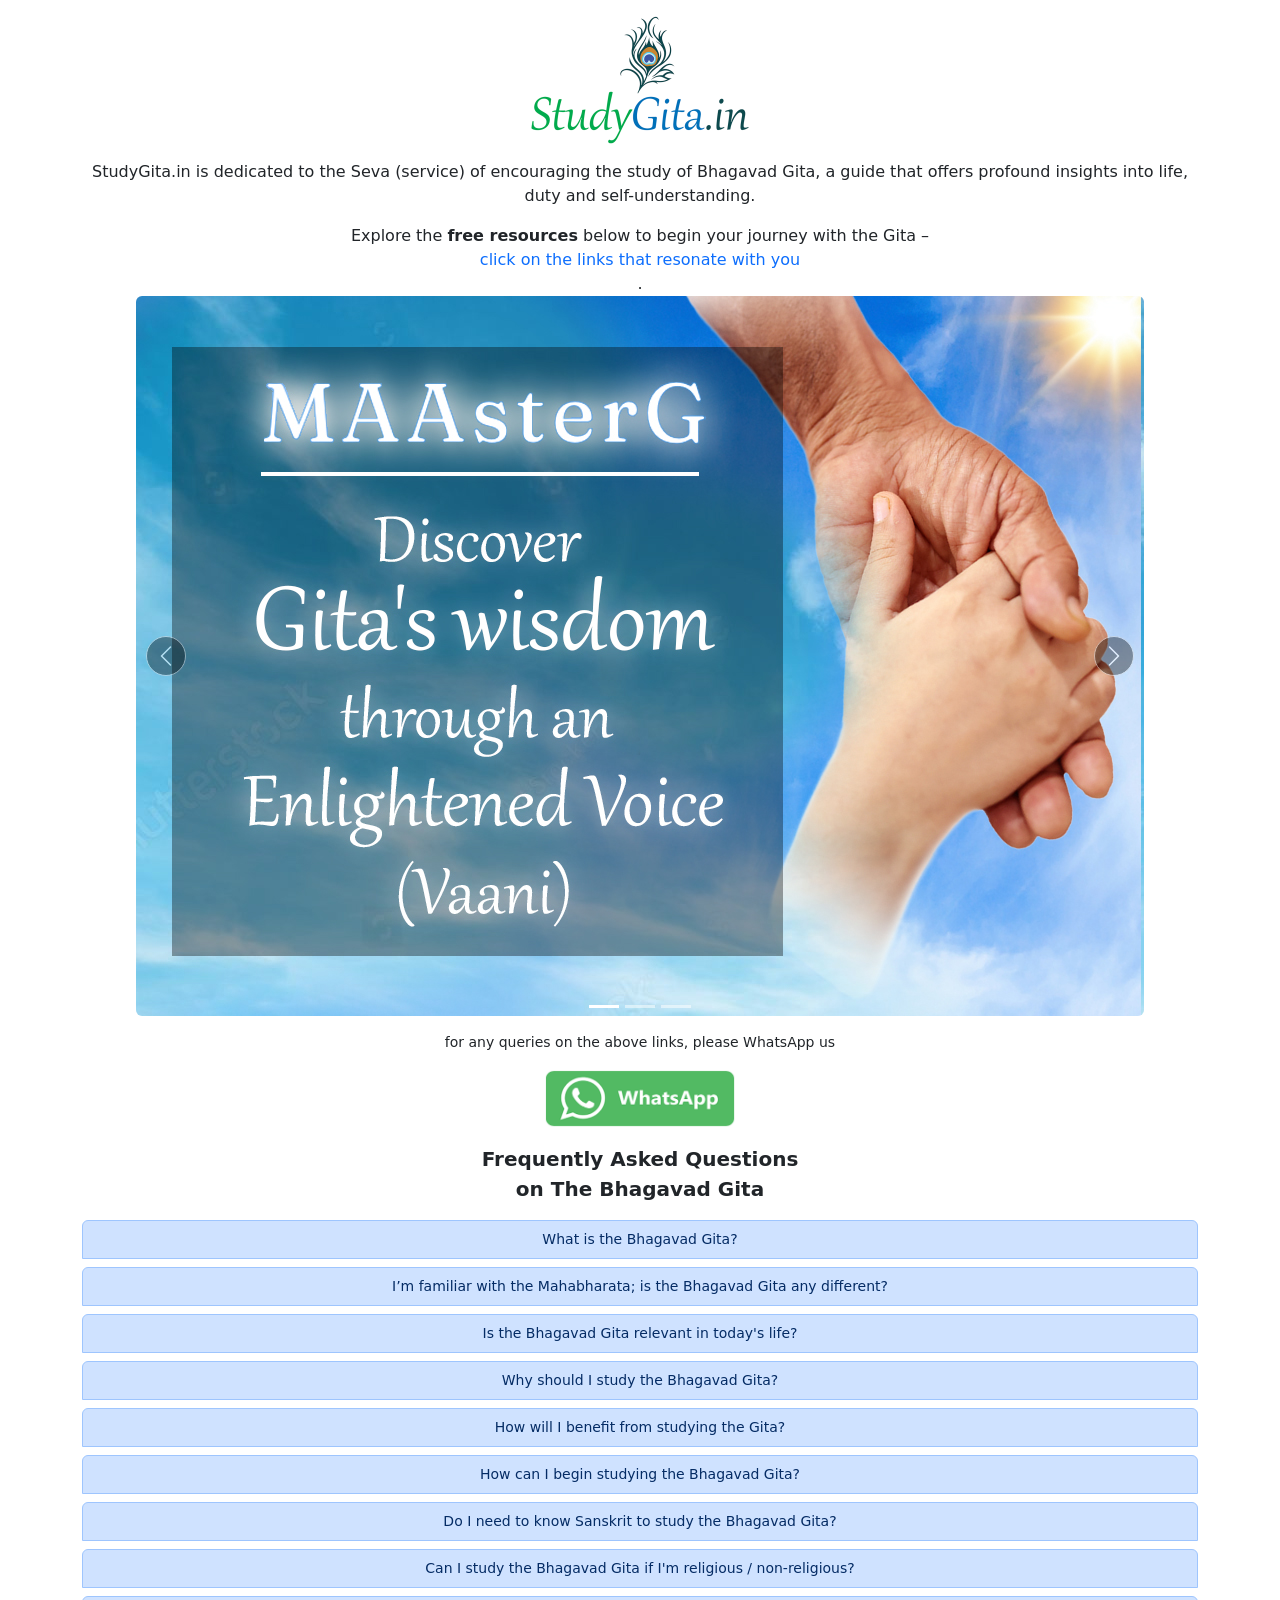
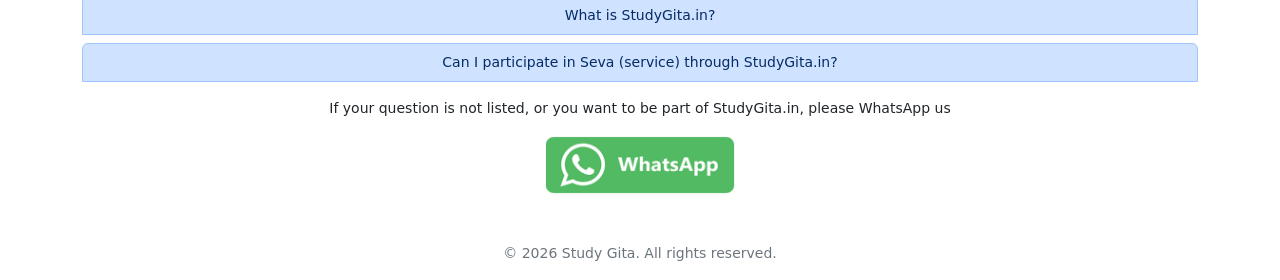
<file: index.html>
<!doctype html>
<html lang="en">
<head>
  <meta charset="utf-8">
  <meta name="viewport" content="width=device-width, initial-scale=1">
  <title>Study Gita - A guide that offers profound insights into life</title>
  <link href="https://cdn.jsdelivr.net/npm/bootstrap@5.3.3/dist/css/bootstrap.min.css" rel="stylesheet">
  <link href="assets/css/styles.css" rel="stylesheet">
  <link href="assets/images/icon.png" type="images/png" rel="icon">
</head>
<body>
  <div class="container text-center py-3">
    <div class="mb-3">
      <a href="index.html"><h1 class="brand">Study Gita</h1></a>
    </div>
    <p>
      StudyGita.in is dedicated to the Seva (service) of encouraging the study of Bhagavad Gita, a guide that offers profound insights into life, duty and self-understanding.
    </p>
    <p>
      Explore the <span class="fw-bold">free resources</span> below to begin your journey with the Gita –<span class="text-primary d-block">click on the links that resonate with you</span>.
    </p>

    <div id="carouselExampleCaptions" class="carousel slide mb-3" style="margin-top:-1rem;">
      <div class="carousel-indicators rounded">
        <button type="button" data-bs-target="#carouselExampleCaptions" data-bs-slide-to="0" class="active" aria-current="true" aria-label="Slide 1"></button>
        <button type="button" data-bs-target="#carouselExampleCaptions" data-bs-slide-to="1" aria-label="Slide 2"></button>
        <button type="button" data-bs-target="#carouselExampleCaptions" data-bs-slide-to="2" aria-label="Slide 3"></button>
      </div>
      <div class="carousel-inner">
        <div class="carousel-item active">
          <a href="http://youtube.com/@MAAsterG_GHJ" target="_blank"><img src="assets/images/maasterg.jpg" class="d-block img-fluid rounded" alt="..."></a>
          <div class="carousel-caption d-none d-md-block visually-hidden">
            <h5>Third slide label</h5>
            <p>Some representative placeholder content for the third slide.</p>
          </div>
        </div>
        <div class="carousel-item">
          <a href="https://www.youtube.com/watch?v=y9Kt7Db9MxA&list=PL2imXor63HtS4ewIKryBL4ZVeiaH8Ij4R&index=1" target="_blank"><img src="assets/images/versebyverse.jpg" class="d-block img-fluid rounded" alt="..."></a>
          <div class="carousel-caption d-none d-md-block visually-hidden">
            <h5>First slide label</h5>
            <p>Some representative placeholder content for the first slide.</p>
          </div>
        </div>
        <div class="carousel-item">
          <a href="https://wa.me/+918100203778?text=Hi!%20I%20have%20some%20queries%20on%20LFPEkSeva" target="_blank"><img src="assets/images/lfpekseva.jpg" class="d-block img-fluid rounded" alt="..."></a>
          <div class="carousel-caption d-none d-md-block visually-hidden">
            <h5>Second slide label</h5>
            <p>Some representative placeholder content for the second slide.</p>
          </div>
        </div>
      </div>
      <button class="carousel-control-prev" type="button" data-bs-target="#carouselExampleCaptions" data-bs-slide="prev">
        <span class="control-circle border">
          <span class="carousel-control-prev-icon" aria-hidden="true"></span>
        </span>
        <span class="visually-hidden">Previous</span>
      </button>
      <button class="carousel-control-next" type="button" data-bs-target="#carouselExampleCaptions" data-bs-slide="next">
        <span class="control-circle border">
          <span class="carousel-control-next-icon" aria-hidden="true"></span>
        </span>
        <span class="visually-hidden">Next</span>
      </button>
    </div>
    <p class="small">for any queries on the above links, please WhatsApp us</p>
    <a href="https://wa.me/+918100203778?text=Hi!%20I%20have%20some%20queries%20on%20StudyGita.in" target="_blank"><img src="assets/images/wa.png" class="img-fluid" width="192px"></a>

    <p class="lead mt-3 fw-bold">Frequently Asked Questions<br/>on The Bhagavad Gita</p>

    <div class="small">
      <div class="rounded my-1" style="background-color: #fff;">
        <a class="alert alert-primary d-block rounded rounded-bottom-0 py-2 mb-2" data-bs-toggle="collapse" href="#collapseExample0" role="button" aria-expanded="false" aria-controls="collapseExample0">
          What is the Bhagavad Gita?
        </a>
        <div class="collapse p-3" id="collapseExample0">
          The Bhagavad Gita is a 700-verse scripture that is part of the Mahabharata. It takes the form of a dialogue between Arjuna and Lord Krishna. This sacred text addresses the moral and philosophical dilemmas faced by Arjuna, providing profound insights into life, duty and self-understanding.
        </div>
      </div>

      <div class="rounded my-1" style="background-color: #fff;">
        <a class="alert alert-primary d-block rounded rounded-bottom-0 py-2 mb-2" data-bs-toggle="collapse" href="#collapseExample1" role="button" aria-expanded="false" aria-controls="collapseExample1">
          I’m familiar with the Mahabharata; is the Bhagavad Gita any different?
        </a>
        <div class="collapse p-3" id="collapseExample1">
          Many people associate the Bhagavad Gita primarily with the Mahabharata, but that’s not what Gita is about. While it is set during the Mahabharata war, the Gita focuses on universal themes of life, offering profound insights on overcoming challenges and achieving inner peace and happiness. Its teachings provide timeless wisdom that can be applied to everyday life, regardless of your knowledge of the Mahabharata.
        </div>
      </div>

      <div class="rounded my-1" style="background-color: #fff;">
        <a class="alert alert-primary d-block rounded rounded-bottom-0 py-2 mb-2" data-bs-toggle="collapse" href="#collapseExample2" role="button" aria-expanded="false" aria-controls="collapseExample2">
          Is the Bhagavad Gita relevant in today's life?
        </a>
        <div class="collapse p-3" id="collapseExample2">
          Many mistakenly think the Gita is solely about the Mahabharata war, but it actually focuses on maintaining calm and composure amid conflict and intense action. This "war" symbolizes our daily battles, and the Gita teaches us how to face these challenges with inner peace and happiness. Thus, its teachings are highly relevant today when stress and anxiety levels are at their peak.
        </div>
      </div>

      <div class="rounded my-1" style="background-color: #fff;">
        <a class="alert alert-primary d-block rounded rounded-bottom-0 py-2 mb-2" data-bs-toggle="collapse" href="#collapseExample3" role="button" aria-expanded="false" aria-controls="collapseExample3">
          Why should I study the Bhagavad Gita?
        </a>
        <div class="collapse p-3" id="collapseExample3">
          If you believe in Krishna, wouldn’t you want to understand His message for you? While the Bhagavad Gita is a dialogue with Arjuna, it addresses universal challenges we all face. Arjuna represents each of us, presenting our struggles to Krishna. Studying the Gita is a powerful way to discover what Krishna has to say to us. Similarly, if you believe in Jesus, explore the Bible; if you follow Guru Nanak, study the Guru Granth Sahib; whoever you believe in, study their message yourself and not go only by what others have to say.
        </div>
      </div>

      <div class="rounded my-1" style="background-color: #fff;">
        <a class="alert alert-primary d-block rounded rounded-bottom-0 py-2 mb-2" data-bs-toggle="collapse" href="#collapseExample4" role="button" aria-expanded="false" aria-controls="collapseExample4">
          How will I benefit from studying the Gita?
        </a>
        <div class="collapse p-3" id="collapseExample4">
          The Bhagavad Gita is like a manual for life, helping you navigate challenges, understand yourself, and find balance. It's not merely a religious text, but is about inner transformation and how one can lead a peaceful, happy and meaningful life.
          <p>It has numerous benefits, such as:</p>
          <ol>
            <li>Guidance in Decision-Making</li>
            <li>Understanding Duty and Purpose</li>
            <li>Excellence in Professional Life</li>
            <li>Overcome Stress, Anxiety and Fear</li>
            <li>Relief from Pain & Sorrow</li>
            <li>Improving Personal Relations</li>
            <li>Spiritual Growth</li>
            <li>It touches all possible aspects of our lives</li>
          </ol>
        </div>
      </div>

      <div class="rounded my-1" style="background-color: #fff;">
        <a class="alert alert-primary d-block rounded rounded-bottom-0 py-2 mb-2" data-bs-toggle="collapse" href="#collapseExample5" role="button" aria-expanded="false" aria-controls="collapseExample5">
          How can I begin studying the Bhagavad Gita?
        </a>
        <div class="collapse p-3" id="collapseExample5">
          There are numerous free resources available, including verse-by-verse commentaries in text, audio, and video formats. Start with a study approach that resonates with you, whether that’s reading, listening, or watching. Consider joining wellness programs or live classes based on Gita principles; organizations like the Vedanta Society, Chinmaya Mission, and Ramakrishna Mission offer free classes. For a deeper understanding, seek guidance from someone who has practically experienced the teachings of the Gita, often referred to as an Enlightened Soul.
          StudyGita.in provides links to several valuable resources to help you get started. Choose from these or explore independently—there’s a wealth of material available on the Gita!
        </div>
      </div>

      <div class="rounded my-1" style="background-color: #fff;">
        <a class="alert alert-primary d-block rounded rounded-bottom-0 py-2 mb-2" data-bs-toggle="collapse" href="#collapseExample6" role="button" aria-expanded="false" aria-controls="collapseExample6">
          Do I need to know Sanskrit to study the Bhagavad Gita?
        </a>
        <div class="collapse p-3" id="collapseExample6">
          No, many translations and interpretations are easily available in various languages, making it accessible to all.
        </div>
      </div>

      <div class="rounded my-1" style="background-color: #fff;">
        <a class="alert alert-primary d-block rounded rounded-bottom-0 py-2 mb-2" data-bs-toggle="collapse" href="#collapseExample8" role="button" aria-expanded="false" aria-controls="collapseExample8">
          Can I study the Bhagavad Gita if I'm religious / non-religious?
        </a>
        <div class="collapse p-3" id="collapseExample8">
          Absolutely! The Bhagavad Gita offers valuable insights and wisdom that resonate with everyone, regardless of their religious beliefs. Its teachings on life, duty, and personal growth are universal and can benefit anyone seeking self-discovery and understanding.
        </div>
      </div>

      <div class="rounded my-1" style="background-color: #fff;">
        <a class="alert alert-primary d-block rounded rounded-bottom-0 py-2 mb-2" data-bs-toggle="collapse" href="#collapseExample10" role="button" aria-expanded="false" aria-controls="collapseExample10">
          What is StudyGita.in?
        </a>
        <div class="collapse p-3" id="collapseExample10">
          The Bhagavad Gita (Chapter 4, Verses 28 and 33) teaches that <strong class="fst-italic">'Helping others on their life’s journey is the highest form of Seva (service), beyond monetary donations or community work.'</strong> StudyGita.in is an initiative committed to this principle, believing that the best way to fulfil it is by encouraging the study of the Bhagavad Gita itself. This study fosters a deeper understanding of the self, helps discover one's purpose, and equips individuals with the tools to overcome challenges, ultimately leading to a peaceful, happy, and meaningful life.
          StudyGita.in offers links to a variety of freely available resources on the Bhagavad Gita and <strong class="fst-italic">engages in activities such as free workshops and the distribution of study materials</strong>. This initiative is purely philanthropic and does not involve any commercial activities. All events and activities are self-funded, and we do not accept monetary donations. However, we welcome contributions in the form of Seva (service) 😊.
        </div>
      </div>

      <div class="rounded my-1" style="background-color: #fff;">
        <a class="alert alert-primary d-block rounded rounded-bottom-0 py-2 mb-2" data-bs-toggle="collapse" href="#collapseExample11" role="button" aria-expanded="false" aria-controls="collapseExample11">
          Can I participate in Seva (service) through StudyGita.in?
        </a>
        <div class="collapse p-3" id="collapseExample11">
          Yes, anyone can join in this Seva! There are no monetary donations required. Please reach out via the WhatsApp link below to learn how you can contribute in simple yet meaningful ways.
        </div>
      </div>
    </div>

    <p class="mt-3 small">If your question is not listed, or you want to be part of StudyGita.in, please WhatsApp us</p>
    <a href="https://wa.me/+918100203778?text=Hi!%20I%20have%20some%20queries%20on%20StudyGita.in" target="_blank"><img src="assets/images/wa.png" class="img-fluid" width="192px"></a>

    <footer class="small mt-5 text-secondary">
      &copy; <script>document.write(new Date().getFullYear())</script> Study Gita. All rights reserved.
    </footer>
  </div>

  <script src="https://cdn.jsdelivr.net/npm/bootstrap@5.3.3/dist/js/bootstrap.min.js"></script>
</body>
</html>
</file>
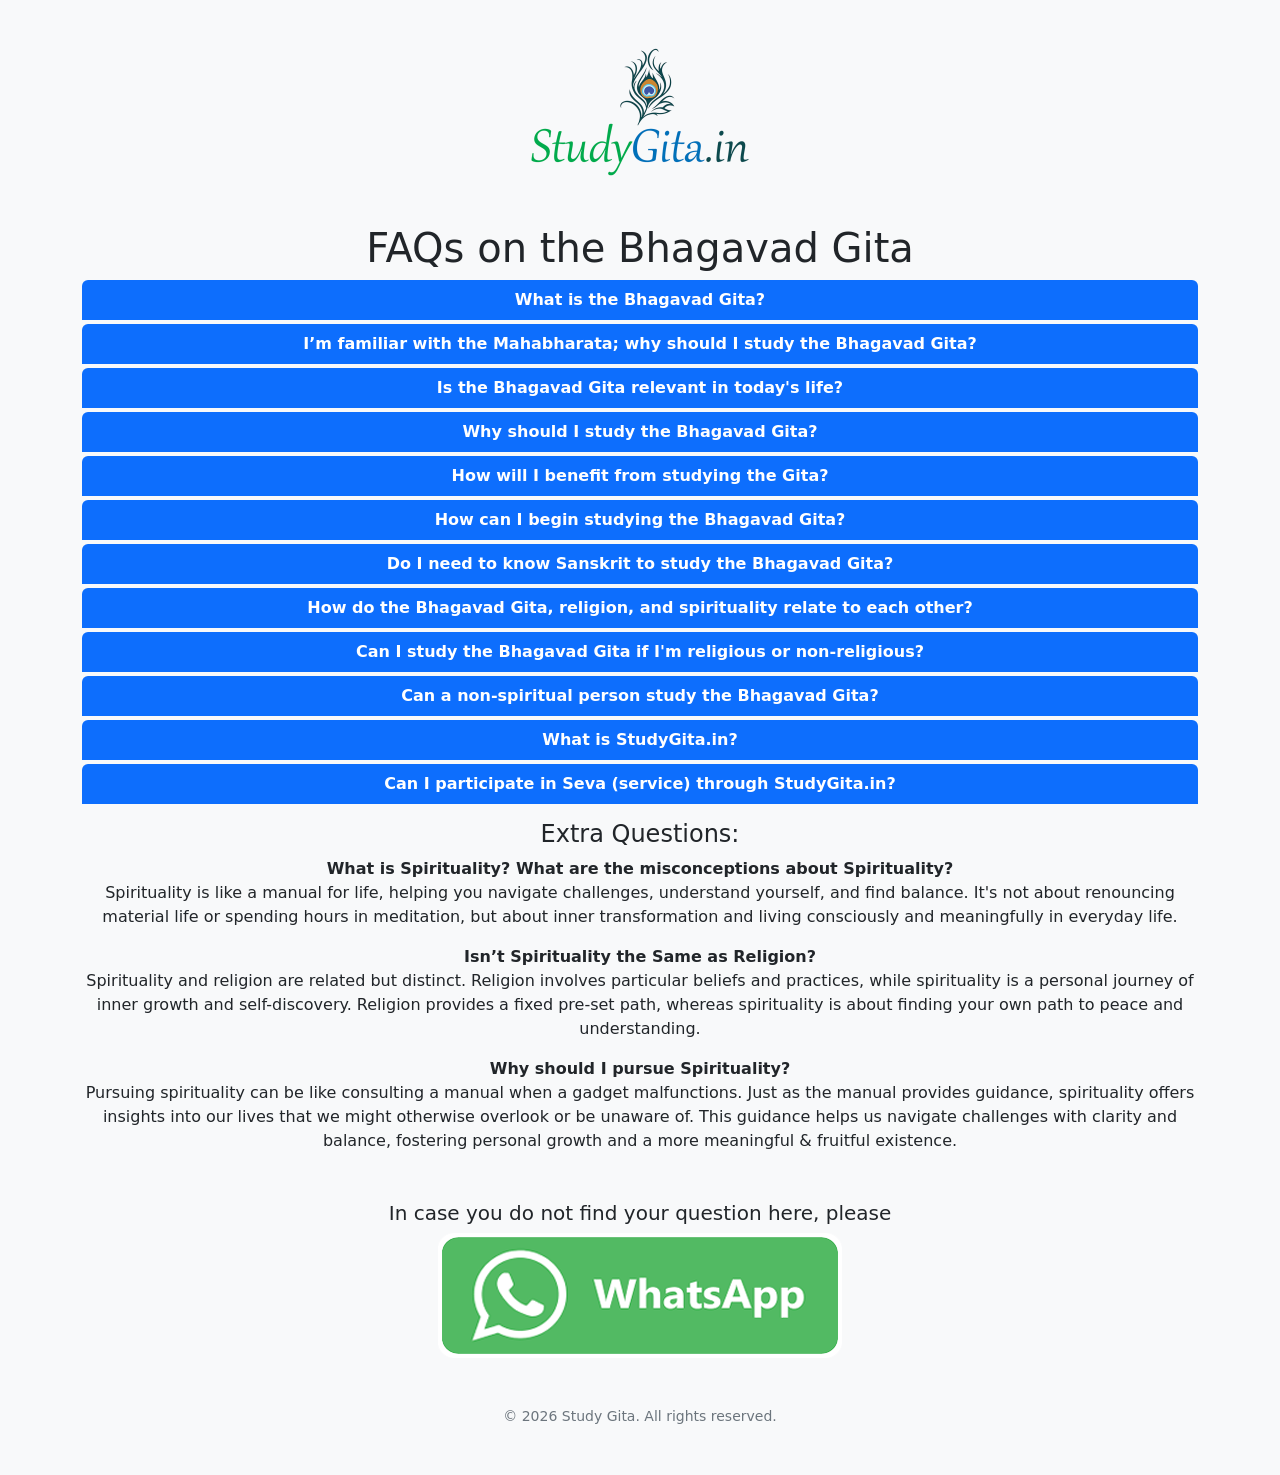
<file: faq.html>
<!doctype html>
<html lang="en">
<head>
  <meta charset="utf-8">
  <meta name="viewport" content="width=device-width, initial-scale=1">
  <title>Study Gita</title>
  <link href="https://cdn.jsdelivr.net/npm/bootstrap@5.3.3/dist/css/bootstrap.min.css" rel="stylesheet">
  <link href="assets/css/styles.css" rel="stylesheet">
</head>
<body class="bg-body-tertiary">
  <div class="container text-center my-5">

    <a href="index.html"><h1 class="brand">Study Gita</h1></a>

    <div class="my-5">
      <h1>FAQs on the Bhagavad Gita</h1>

      <div class="rounded my-1" style="background-color: #fff;">
        <a class="bg-primary d-block text-white p-2 rounded rounded-bottom-0 fw-bold" data-bs-toggle="collapse" href="#collapseExample0" role="button" aria-expanded="false" aria-controls="collapseExample0">
          What is the Bhagavad Gita?
        </a>
        <div class="collapse p-3" id="collapseExample0">
          The Bhagavad Gita is a 700-verse scripture that is part of the epic Mahabharata. It takes the form of a dialogue between Arjuna and Lord Krishna. This sacred text addresses the moral and philosophical dilemmas faced by Arjuna, providing profound insights into life, duty, and spirituality.
        </div>
      </div>

      <div class="rounded my-1" style="background-color: #fff;">
        <a class="bg-primary d-block text-white p-2 rounded rounded-bottom-0 fw-bold" data-bs-toggle="collapse" href="#collapseExample1" role="button" aria-expanded="false" aria-controls="collapseExample1">
          I’m familiar with the Mahabharata; why should I study the Bhagavad Gita?
        </a>
        <div class="collapse p-3" id="collapseExample1">
          Many people associate the Bhagavad Gita primarily with the Mahabharata, but that’s not what Gita is about. While it is set during the Mahabharata war, the Gita focuses on universal themes of life, offering profound insights on overcoming challenges and achieving inner peace and happiness. Its teachings provide timeless wisdom that can be applied to everyday life, regardless of your knowledge of the Mahabharata.
        </div>
      </div>

      <div class="rounded my-1" style="background-color: #fff;">
        <a class="bg-primary d-block text-white p-2 rounded rounded-bottom-0 fw-bold" data-bs-toggle="collapse" href="#collapseExample2" role="button" aria-expanded="false" aria-controls="collapseExample2">
          Is the Bhagavad Gita relevant in today's life?
        </a>
        <div class="collapse p-3" id="collapseExample2">
          Many mistakenly think the Gita is solely about the Mahabharata war, but it actually focuses on maintaining calm and composure amid conflict and intense action. This "war" symbolizes our daily battles, and the Gita teaches us how to face these challenges with inner peace and happiness. Thus, its teachings are highly relevant today when stress and anxiety levels are at their peak.
        </div>
      </div>

      <div class="rounded my-1" style="background-color: #fff;">
        <a class="bg-primary d-block text-white p-2 rounded rounded-bottom-0 fw-bold" data-bs-toggle="collapse" href="#collapseExample3" role="button" aria-expanded="false" aria-controls="collapseExample3">
          Why should I study the Bhagavad Gita?
        </a>
        <div class="collapse p-3" id="collapseExample3">
          If you believe in Krishna, wouldn’t you want to understand His message? While the Bhagavad Gita is a dialogue with Arjuna, it addresses universal challenges we all face. Arjuna symbolizes each of us, presenting our struggles to Krishna. Studying the Gita is a powerful way to discover what Krishna has to say to you. Similarly, if you believe in Jesus, explore the Bible; if you follow Buddha, study the Dhamma; whoever you believe in, study their scripture yourself and not go by what others have to say.
        </div>
      </div>

      <div class="rounded my-1" style="background-color: #fff;">
        <a class="bg-primary d-block text-white p-2 rounded rounded-bottom-0 fw-bold" data-bs-toggle="collapse" href="#collapseExample4" role="button" aria-expanded="false" aria-controls="collapseExample4">
          How will I benefit from studying the Gita?
        </a>
        <div class="collapse p-3" id="collapseExample4">
          The Bhagavad Gita is like a manual for life, helping you navigate challenges, understand yourself, and find balance. It's not merely a religious text, but is about inner transformation and how one can lead a peaceful, happy and meaningful life.
          <ol>
            <li>It has numerous benefits, such as:</li>
            <li>Guidance in Decision-Making</li>
            <li>Understanding Duty and Purpose</li>
            <li>Excellence in Professional Life</li>
            <li>Overcome Stress, Anxiety and Fear</li>
            <li>Relief from Pain & Sorrow</li>
            <li>Improving Personal Relations</li>
            <li>Spiritual Growth</li>
            <li>It touches all possible aspects of our lives</li>
          </ol>
        </div>
      </div>

      <div class="rounded my-1" style="background-color: #fff;">
        <a class="bg-primary d-block text-white p-2 rounded rounded-bottom-0 fw-bold" data-bs-toggle="collapse" href="#collapseExample5" role="button" aria-expanded="false" aria-controls="collapseExample5">
          How can I begin studying the Bhagavad Gita?
        </a>
        <div class="collapse p-3" id="collapseExample5">
          You can start in various ways. There are many free resources available, including verse-by-verse commentaries in text, audio, and video formats. Consider joining wellness programs or live classes based on Gita principles. StudyGita.in shares links to few such useful resources. Choose from these or explore on your own – there’s a lot of material available on the Gita.
        </div>
      </div>

      <div class="rounded my-1" style="background-color: #fff;">
        <a class="bg-primary d-block text-white p-2 rounded rounded-bottom-0 fw-bold" data-bs-toggle="collapse" href="#collapseExample6" role="button" aria-expanded="false" aria-controls="collapseExample6">
          Do I need to know Sanskrit to study the Bhagavad Gita?
        </a>
        <div class="collapse p-3" id="collapseExample6">
          No, many translations and interpretations are easily available in various languages, making it accessible to all.
        </div>
      </div>

      <div class="rounded my-1" style="background-color: #fff;">
        <a class="bg-primary d-block text-white p-2 rounded rounded-bottom-0 fw-bold" data-bs-toggle="collapse" href="#collapseExample7" role="button" aria-expanded="false" aria-controls="collapseExample7">
          How do the Bhagavad Gita, religion, and spirituality relate to each other?
        </a>
        <div class="collapse p-3" id="collapseExample7">
          Spirituality and religion are related but distinct. Religion encompasses specific beliefs and practices, while spirituality focuses on personal growth and self-discovery. Religion offers a pre-set path, whereas spirituality encourages finding your own path to peace and understanding. The Bhagavad Gita is more of a spiritual text than a religious one.
        </div>
      </div>

      <div class="rounded my-1" style="background-color: #fff;">
        <a class="bg-primary d-block text-white p-2 rounded rounded-bottom-0 fw-bold" data-bs-toggle="collapse" href="#collapseExample8" role="button" aria-expanded="false" aria-controls="collapseExample8">
          Can I study the Bhagavad Gita if I'm religious or non-religious?
        </a>
        <div class="collapse p-3" id="collapseExample8">
          Absolutely! The Bhagavad Gita offers valuable insights and wisdom that resonate with everyone, regardless of their religious beliefs. Its teachings on life, duty, and personal growth are universal and can benefit anyone seeking self-discovery and understanding.
        </div>
      </div>

      <div class="rounded my-1" style="background-color: #fff;">
        <a class="bg-primary d-block text-white p-2 rounded rounded-bottom-0 fw-bold" data-bs-toggle="collapse" href="#collapseExample9" role="button" aria-expanded="false" aria-controls="collapseExample9">
          Can a non-spiritual person study the Bhagavad Gita?
        </a>
        <div class="collapse p-3" id="collapseExample9">
          Absolutely! Spirituality isn’t about renouncing material life or meditating for hours; it’s about inner transformation and living consciously. The Bhagavad Gita provides practical wisdom on life, ethics, and personal growth, making it valuable for anyone, regardless of their spiritual beliefs.
        </div>
      </div>

      <div class="rounded my-1" style="background-color: #fff;">
        <a class="bg-primary d-block text-white p-2 rounded rounded-bottom-0 fw-bold" data-bs-toggle="collapse" href="#collapseExample10" role="button" aria-expanded="false" aria-controls="collapseExample10">
          What is StudyGita.in?
        </a>
        <div class="collapse p-3" id="collapseExample10">
          StudyGita.in is an initiative dedicated to providing the highest form of Seva (service) as described in the Bhagavad Gita (Ch 4, vs 28 & 33), which is assisting others on their spiritual journeys. Again, spirituality is not about renouncing material life or lengthy meditation, but about understanding your true self, discovering your purpose, and overcoming challenges to live a peaceful, happy and meaningful life.
        </div>
      </div>

      <div class="rounded my-1" style="background-color: #fff;">
        <a class="bg-primary d-block text-white p-2 rounded rounded-bottom-0 fw-bold" data-bs-toggle="collapse" href="#collapseExample11" role="button" aria-expanded="false" aria-controls="collapseExample11">
          Can I participate in Seva (service) through StudyGita.in?
        </a>
        <div class="collapse p-3" id="collapseExample11">
          Yes, anyone can join in this Seva! Helping others on their spiritual journeys is one of the simplest ways to engage in spirituality. There are no monetary donations required. Please reach out via the WhatsApp link below to learn how you can contribute in simple yet meaningful ways.
        </div>
      </div>

      <div class="mt-3">
        <h4>Extra Questions:</h4>
        <p>
          <strong class="d-block">What is Spirituality? What are the misconceptions about Spirituality?</strong>
          Spirituality is like a manual for life, helping you navigate challenges, understand yourself, and find balance. It's not about renouncing material life or spending hours in meditation, but about inner transformation and living consciously and meaningfully in everyday life.
        </p>

        <p>
          <strong class="d-block">Isn’t Spirituality the Same as Religion?</strong>
          Spirituality and religion are related but distinct. Religion involves particular beliefs and practices, while spirituality is a personal journey of inner growth and self-discovery. Religion provides a fixed pre-set path, whereas spirituality is about finding your own path to peace and understanding.
        </p>

        <p>
          <strong class="d-block">Why should I pursue Spirituality?</strong>
          Pursuing spirituality can be like consulting a manual when a gadget malfunctions. Just as the manual provides guidance, spirituality offers insights into our lives that we might otherwise overlook or be unaware of. This guidance helps us navigate challenges with clarity and balance, fostering personal growth and a more meaningful & fruitful existence.
        </p>

      </div>

    </div>

    <div>
      <h4 class="fw-normal h5">In case you do not find your question here, please</h4>
      <a href="https://wa.me/+918100203778" target="_blank"><img src="assets/images/wa.png" class="img-fluid"></a>
    </div>

    <footer class="small mt-5 text-secondary">
      &copy; <script>document.write(new Date().getFullYear())</script> Study Gita. All rights reserved.
    </footer>
  </div>
  <script src="https://cdn.jsdelivr.net/npm/@popperjs/core@2.11.8/dist/umd/popper.min.js"></script>
  <script src="https://cdn.jsdelivr.net/npm/bootstrap@5.3.3/dist/js/bootstrap.min.js"></script>
</body>
</html>
</file>
<file: assets/css/styles.css>
a {
  text-decoration: none;
}

.brand {
  background: url(../images/logo.png) no-repeat center center;
  background-size: cover;
  width: 256px;
  height: 128px;
  margin: auto;
  text-align: center;
  text-indent: -9999px;
}

.carousel img {
/*  height: 38vh !important;
  width: auto !important; */
  margin: auto;
}

.carousel-indicators {
  margin-bottom: -0.1rem;
}

.carousel-control-prev,
.carousel-control-next {
    display: flex;
    align-items: center;
    justify-content: center;
}

.control-circle {
    display: flex;
    align-items: center;
    justify-content: center;
    width: 40px; /* Adjust circle size as needed */
    height: 40px;
    background-color: rgba(0, 0, 0, 0.75); /* 75% opacity black */
    border-radius: 50%; /* Makes it a circle */
}

.carousel-control-prev-icon,
.carousel-control-next-icon {
    width: 1.5em;
    height: 1.5em;
}
</file>
